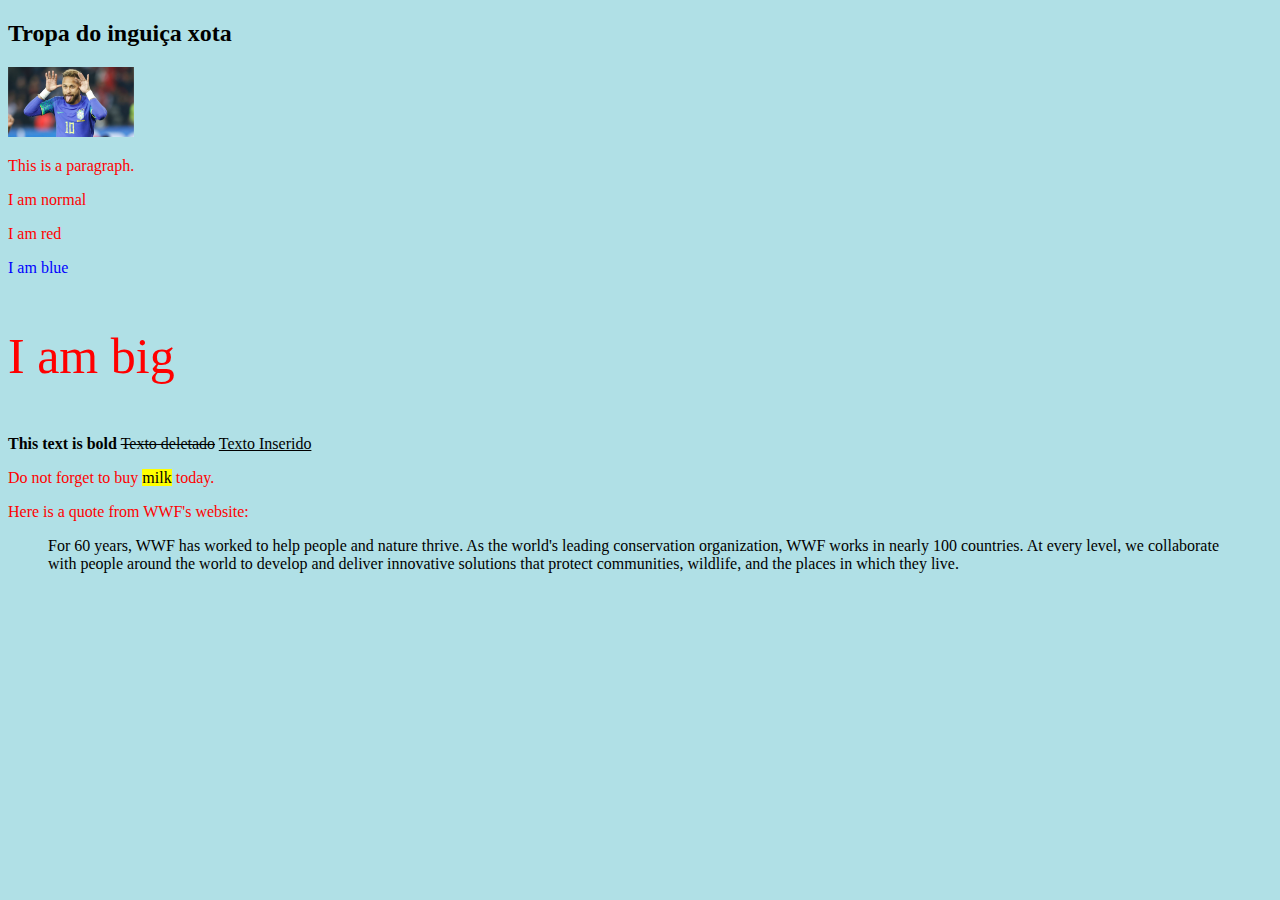
<file: 002.html>
<!DOCTYPE html>
<html>
    <head>
        <title>T&iacute;tulo da p&aacute;gina</title>
        <style>
            body {background-color: powderblue;}
            h1   {color: blue;}
            p    {color: red;}
        </style>
    </head>
    <body>
       <h2>Tropa do inguiça xota</h2>
       <img src="neymar.jpg" width="10%" height="20%" 
       alt="Descritivo da imagem"
       aria-describedby="Imagem relacionada a bandeira do estado de Goiás">

       <p id="idxpto" title="I'm a tooltip">This is a paragraph.</p>

       <div style="color: chocolate;">
        <p>I am normal</p>
        <p style="color:red;">I am red</p>
        <p style="color:blue;">I am blue</p>
        <p style="font-size:50px;">I am big</p>
    </div>

    <b>This text is bold</b>
    <del>Texto deletado</del>
    <ins>Texto Inserido</ins>
    <p>Do not forget to buy <mark>milk</mark> today.</p>

    <p>Here is a quote from WWF's website:</p>
<blockquote cite="http://www.worldwildlife.org/who/index.html">
For 60 years, WWF has worked to help people and nature thrive. As the world's leading conservation organization, WWF works in nearly 100 countries. At every level, we collaborate with people around the world to develop and deliver innovative solutions that protect communities, wildlife, and the places in which they live.
</blockquote>

    </body>
</html>
</file>
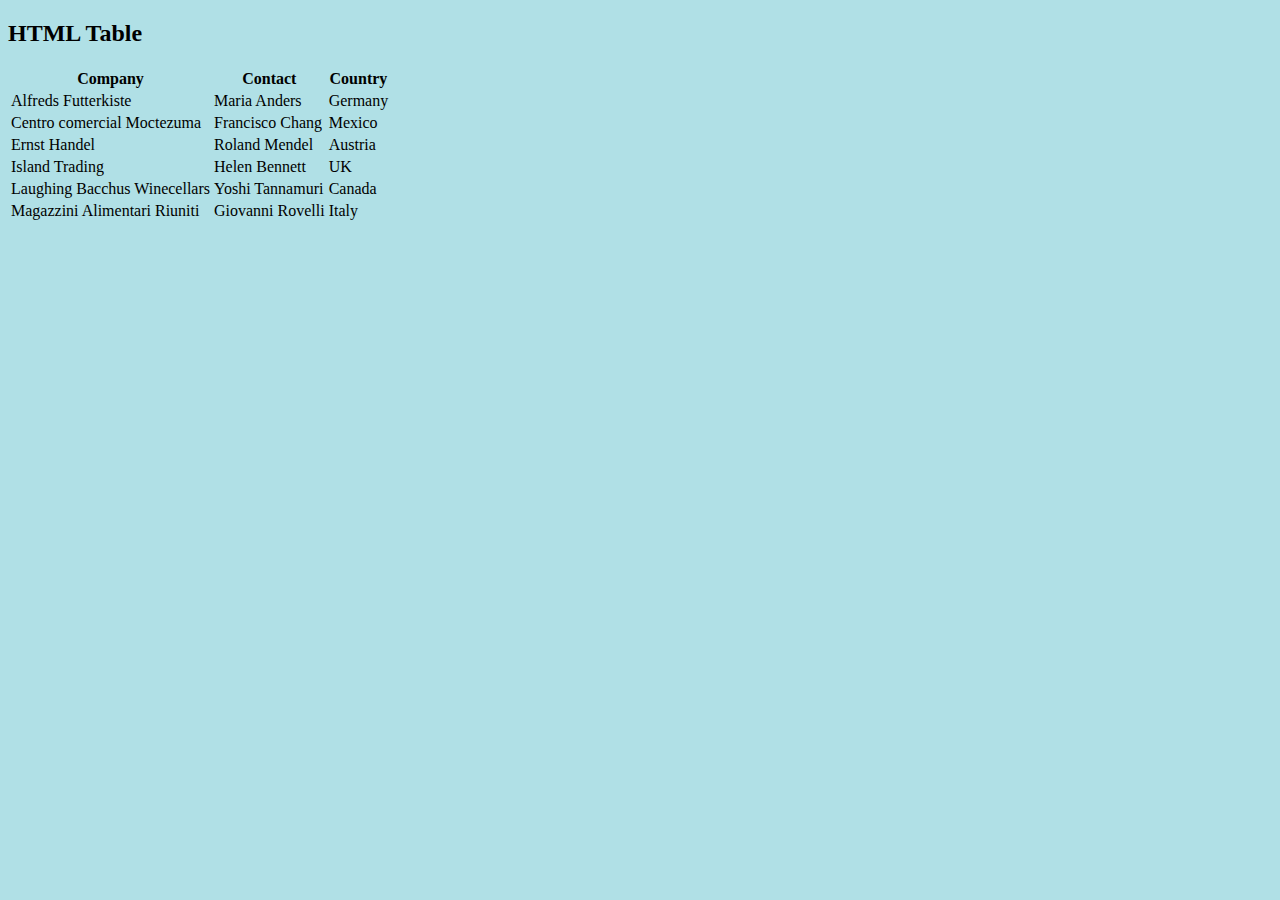
<file: 003.html>
<!DOCTYPE html>
<html lang="pt">

<head>
    <title>Document</title>
    <link rel="stylesheet" href="estilo.css">
</head>

<body>

    <h2>HTML Table</h2>

    <table class="tabela">
        <tr>
            <!--cabeçalho-->
            <th>Company</th>
            <th>Contact</th>
            <th>Country</th>
        </tr>
        <!-- tr é linha-->
        <tr>
            <td>Alfreds Futterkiste</td> <!--coluna-->
            <td>Maria Anders</td>
            <td>Germany</td>
        </tr>
        <tr>
            <td>Centro comercial Moctezuma</td>
            <td>Francisco Chang</td>
            <td>Mexico</td>
        </tr>
        <tr>
            <td>Ernst Handel</td>
            <td>Roland Mendel</td>
            <td>Austria</td>
        </tr>
        <tr>
            <td>Island Trading</td>
            <td>Helen Bennett</td>
            <td>UK</td>
        </tr>
        <tr>
            <td>Laughing Bacchus Winecellars</td>
            <td>Yoshi Tannamuri</td>
            <td>Canada</td>
        </tr>
        <tr>
            <td>Magazzini Alimentari Riuniti</td>
            <td>Giovanni Rovelli</td>
            <td>Italy</td>
        </tr>
    </table>

</body>

</html>
</file>
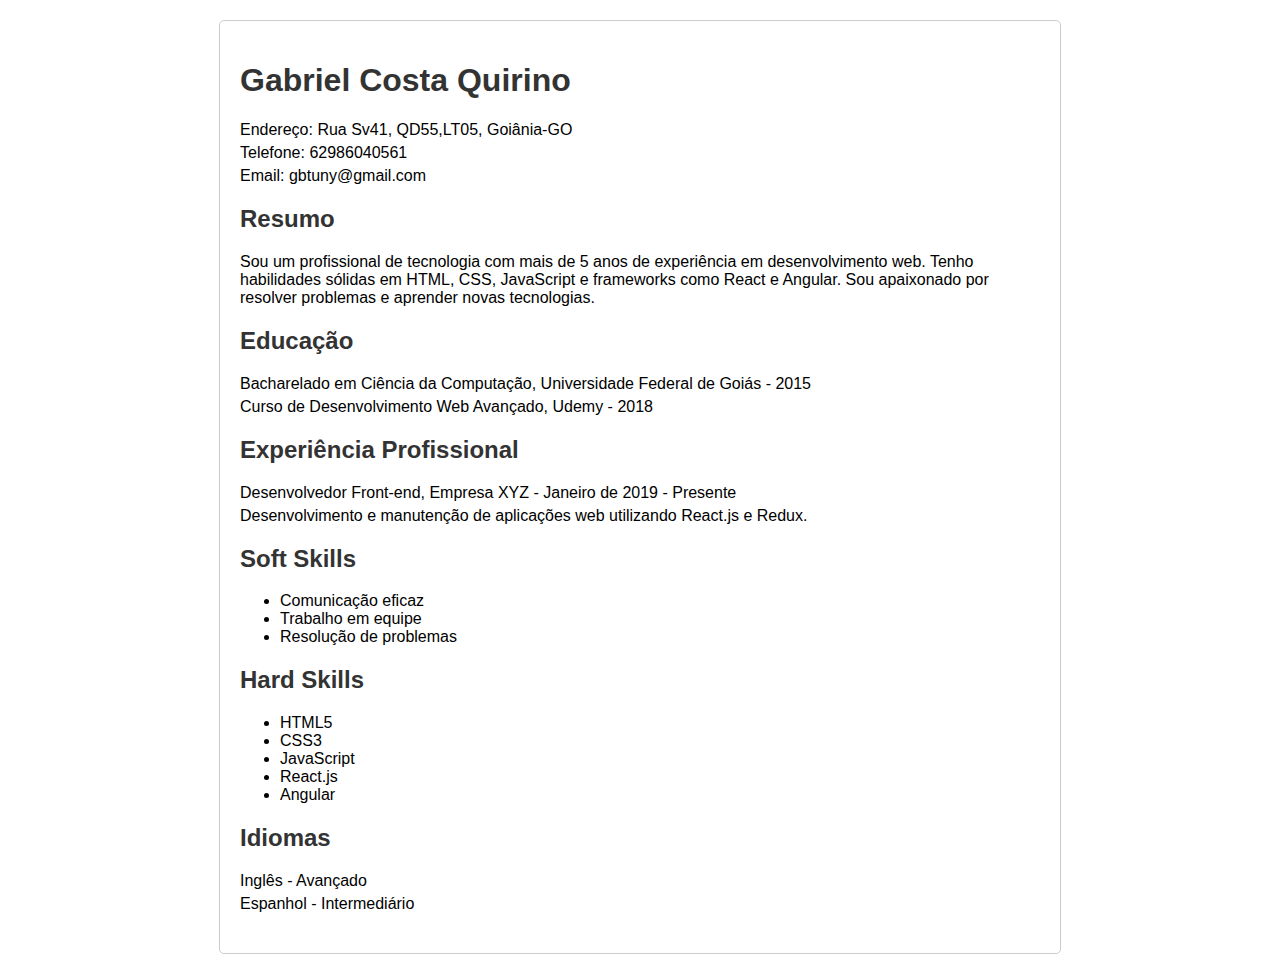
<file: 004.html>
<!DOCTYPE html>
<html lang="pt-br">
<head>
    <meta charset="UTF-8">
    <meta name="viewport" content="width=device-width, initial-scale=1.0">
    <title>Meu Currículo</title>
    <style>
        body {
            font-family: Arial, sans-serif;
            margin: 0;
            padding: 0;
        }
        .container {
            max-width: 800px;
            margin: 20px auto;
            padding: 20px;
            border: 1px solid #ccc;
            border-radius: 5px;
        }
        h1, h2, h3 {
            color: #333;
        }
        p {
            margin: 5px 0;
        }
        .section {
            margin-bottom: 20px;
        }
    </style>
</head>
<body>
    <div class="container">
        <header>
            <h1>Gabriel Costa Quirino</h1>
            <p>Endereço: Rua Sv41, QD55,LT05, Goiânia-GO</p>
            <p>Telefone: 62986040561</p>
            <p>Email: gbtuny@gmail.com</p>
        </header>
        
        <div class="section">
            <h2>Resumo</h2>
            <p>Sou um profissional de tecnologia com mais de 5 anos de experiência em desenvolvimento web. Tenho habilidades sólidas em HTML, CSS, JavaScript e frameworks como React e Angular. Sou apaixonado por resolver problemas e aprender novas tecnologias.</p>
        </div>
        
        <div class="section">
            <h2>Educação</h2>
            <p>Bacharelado em Ciência da Computação, Universidade Federal de Goiás - 2015</p>
            <p>Curso de Desenvolvimento Web Avançado, Udemy - 2018</p>
        </div>
        
        <div class="section">
            <h2>Experiência Profissional</h2>
            <p>Desenvolvedor Front-end, Empresa XYZ - Janeiro de 2019 - Presente</p>
            <p>Desenvolvimento e manutenção de aplicações web utilizando React.js e Redux.</p>
        </div>
        
        <div class="section">
            <h2>Soft Skills</h2>
            <ul>
                <li>Comunicação eficaz</li>
                <li>Trabalho em equipe</li>
                <li>Resolução de problemas</li>
            </ul>
        </div>
        
        <div class="section">
            <h2>Hard Skills</h2>
            <ul>
                <li>HTML5</li>
                <li>CSS3</li>
                <li>JavaScript</li>
                <li>React.js</li>
                <li>Angular</li>
            </ul>
        </div>
        
        <div class="section">
            <h2>Idiomas</h2>
            <p>Inglês - Avançado</p>
            <p>Espanhol - Intermediário</p>
        </div>
    </div>
</body>
</html>
</file>
<file: estilo.css>
body {
    background-color: powderblue;
  }
  h1 {
    color: blue;
  }
  p {
    color: red;
  }

  /*comentário - criar class (classe no css) */

  .nome-da-classe {
    background-color: aquamarine;
    color: purple;
    text-align: center;
  }

  #idxpto {
    background-color: pink;
    color: rgb(146, 244, 0);
    text-align: right;
  }
</file>
